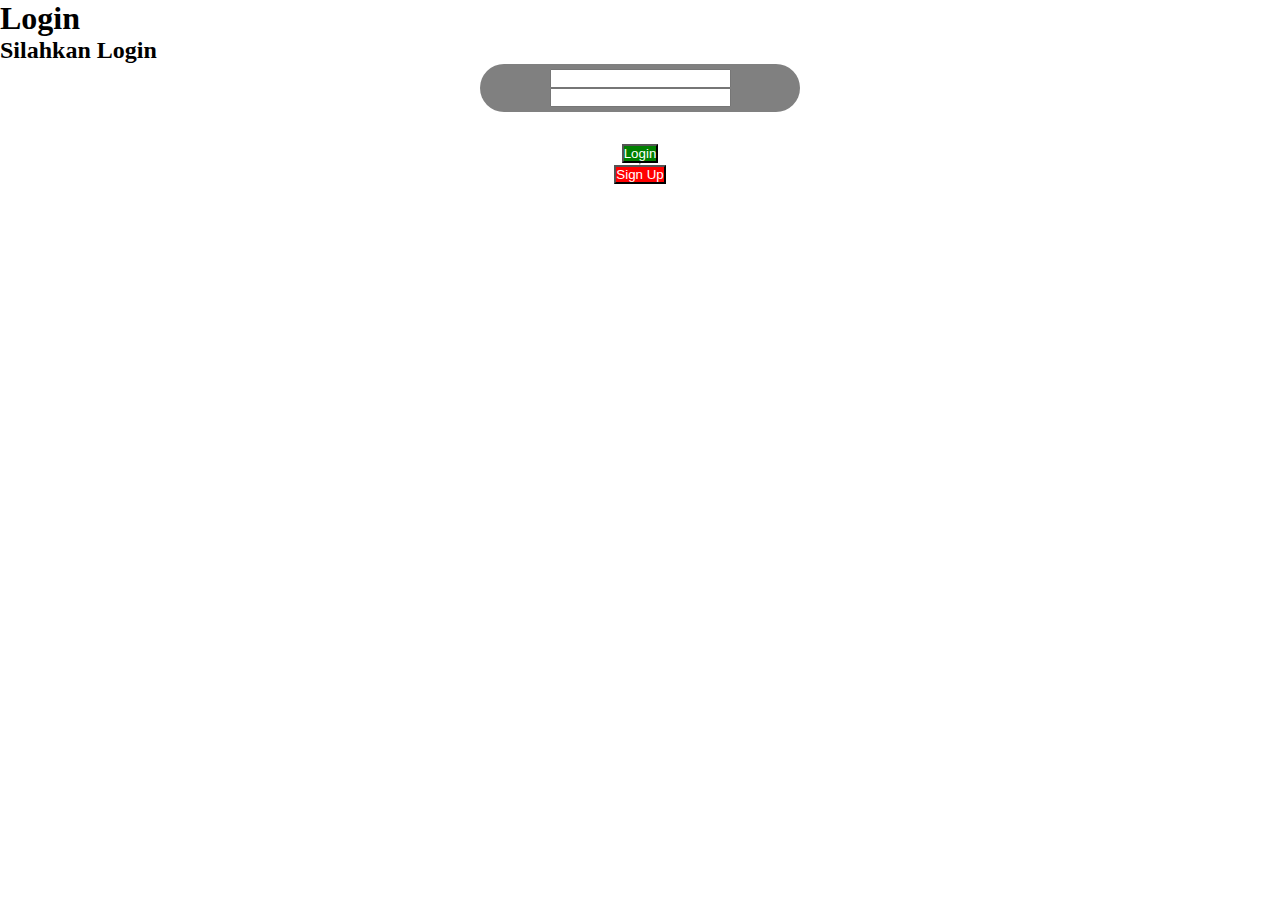
<file: index.html>
<!DOCTYPE html>
<html lang="en">
<head>
    <meta charset="UTF-8">
    <meta name="viewport" content="width=device-width, initial-scale=1.0">
    <title>Login</title>
    <link rel="stylesheet" href="style.css">
</head>
<body>
    <h1>Login</h1>
    <h2>Silahkan Login</h2>
    <div class="logincontainer">
        <input type="username" class="username" id="username"></input>
        <input type="password" class="password id="password></input>
    </div>
    <div class="btn">
        <button class="btnlogin" onclick="Login()">Login</button><hr>
        <button class="btnsignup">Sign Up</button>
    </div>
    <script src="script.js"></script>
</body>
</html>
</file>
<file: style.css>
*{
    box-sizing: border-box;
    margin: 0;
    padding: 0;
}
.logincontainer{
    display: flex;
    flex-direction: column;
    align-items: center;
    width: 320px;
    height: 3rem;
    margin: 0 auto;
    background-color: gray ;
    text-align: center;
    font-family: 'poppins';
    font-weight: 500;
    border-radius: 2rem;
    justify-content: center;

}
.btn{
    display: flex;
    flex-direction: column;
    align-items: center;
    justify-content: center;
    margin: 2rem;
    border: 0,3rem solid black;
}
.h1{
    align-items: center;
    justify-content: center;
    font-family: 'poppins';
}
.h2{
    align-items: center;
    justify-content: center;
    font-family: 'poppins';
}
.btnlogin{
    display: flex;
    flex-direction: row;
    color: white;
    background-color: green;
}
.btnsignup{
    display: flex;
    flex-direction: row;
    color: white;
    background-color: red;
}
</file>
